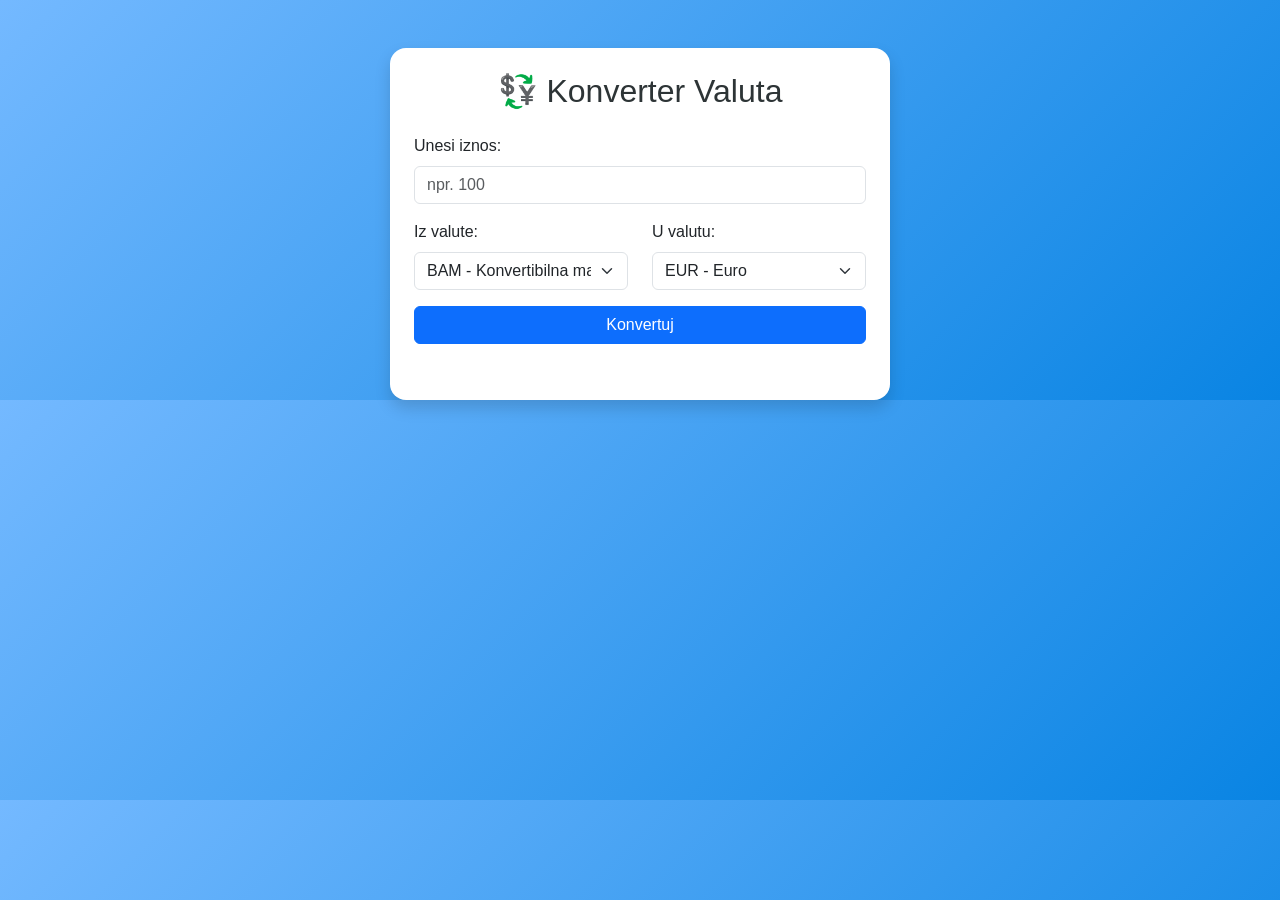
<file: index.html>
<!DOCTYPE html>
<html lang="bs">
<head>
    <meta charset="UTF-8">
    <meta name="viewport" content="width=device-width, initial-scale=1.0">
    <title>Konverter Valuta</title>
    <link href="https://cdn.jsdelivr.net/npm/bootstrap@5.3.0/dist/css/bootstrap.min.css" rel="stylesheet">
    <link rel="stylesheet" href="style.css">
</head>
<body>
    <div class="container mt-5">
        <div class="card shadow p-4 rounded-4">
            <h2 class="text-center mb-4">💱 Konverter Valuta</h2>
            <form id="converter-form">
                <div class="mb-3">
                    <label for="amount" class="form-label">Unesi iznos:</label>
                    <input type="number" class="form-control" id="amount" placeholder="npr. 100" required>
                </div>

                <div class="row mb-3">
                    <div class="col">
                        <label for="from-currency" class="form-label">Iz valute:</label>
                        <select class="form-select" id="from-currency">
                            <option value="BAM">BAM - Konvertibilna marka</option>
                            <option value="EUR">EUR - Euro</option>
                            <option value="USD">USD - Američki dolar</option>
                            <option value="GBP">GBP - Britanska funta</option>
                        </select>
                    </div>
                    <div class="col">
                        <label for="to-currency" class="form-label">U valutu:</label>
                        <select class="form-select" id="to-currency">
                            <option value="EUR">EUR - Euro</option>
                            <option value="BAM">BAM - Konvertibilna marka</option>
                            <option value="USD">USD - Američki dolar</option>
                            <option value="GBP">GBP - Britanska funta</option>
                        </select>
                    </div>
                </div>

                <button type="submit" class="btn btn-primary w-100">Konvertuj</button>
            </form>

            <div class="result mt-4 text-center">
                <h4 id="result-text"></h4>
            </div>
        </div>
    </div>

    <script src="script.js"></script>
</body>
</html>
</file>
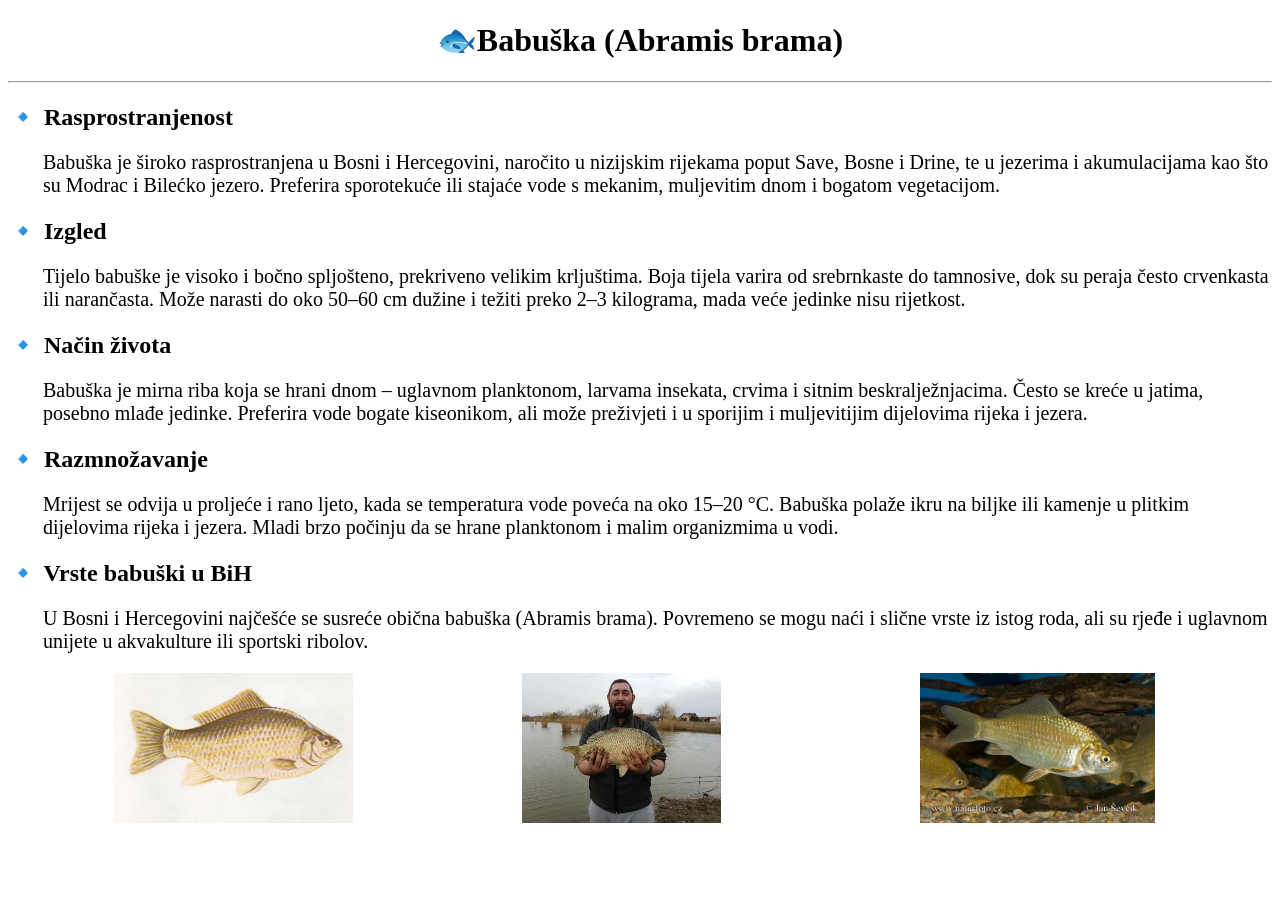
<file: Babuška.html>
<!DOCTYPE html>
<html>
<head>
<title>BABUŠKA</title>
</head>

<body>

<h1 align="center">
🐟Babuška (Abramis brama)
</h1>
<hr>
<h2>
🔹 Rasprostranjenost
</h2>
<p style="font-size: 20px;  margin-left: 35px" >
Babuška je široko rasprostranjena u Bosni i Hercegovini, naročito u nizijskim rijekama poput Save, Bosne i Drine, te u jezerima i akumulacijama kao što su Modrac i Bilećko jezero. Preferira sporotekuće ili stajaće vode s mekanim, muljevitim dnom i bogatom vegetacijom.
<h2>
🔹 Izgled
</h2>
<p style="font-size: 20px;  margin-left: 35px">
Tijelo babuške je visoko i bočno spljošteno, prekriveno velikim krljuštima. Boja tijela varira od srebrnkaste do tamnosive, dok su peraja često crvenkasta ili narančasta. Može narasti do oko 50–60 cm dužine i težiti preko 2–3 kilograma, mada veće jedinke nisu rijetkost.<h2>
🔹 Način života
</h2>
<p style="font-size: 20px;  margin-left: 35px">
Babuška je mirna riba koja se hrani dnom – uglavnom planktonom, larvama insekata, crvima i sitnim beskralježnjacima. Često se kreće u jatima, posebno mlađe jedinke. Preferira vode bogate kiseonikom, ali može preživjeti i u sporijim i muljevitijim dijelovima rijeka i jezera.<h2>
🔹 Razmnožavanje
</h2>
<p style="font-size: 20px;  margin-left: 35px">
Mrijest se odvija u proljeće i rano ljeto, kada se temperatura vode poveća na oko 15–20 °C. Babuška polaže ikru na biljke ili kamenje u plitkim dijelovima rijeka i jezera. Mladi brzo počinju da se hrane planktonom i malim organizmima u vodi.<h2>
🔹 Vrste babuški u BiH
</h2>
<p style="font-size: 20px;  margin-left: 35px">
U Bosni i Hercegovini najčešće se susreće obična babuška (Abramis brama). Povremeno se mogu naći i slične vrste iz istog roda, ali su rjeđe i uglavnom unijete u akvakulture ili sportski ribolov.
</p>
<img src="Babuška 2.jpg" height="150" title="BABUŠKA" style="margin-left: 105px">
<img src="Babuška 3.jpg" height="150" title="BABUŠKA" style="margin-left: 165px">
<img src="Babuška 4.jpg" height="150" title="BABUŠKA" style="margin-left: 195px">

</body>

</html>
</file>
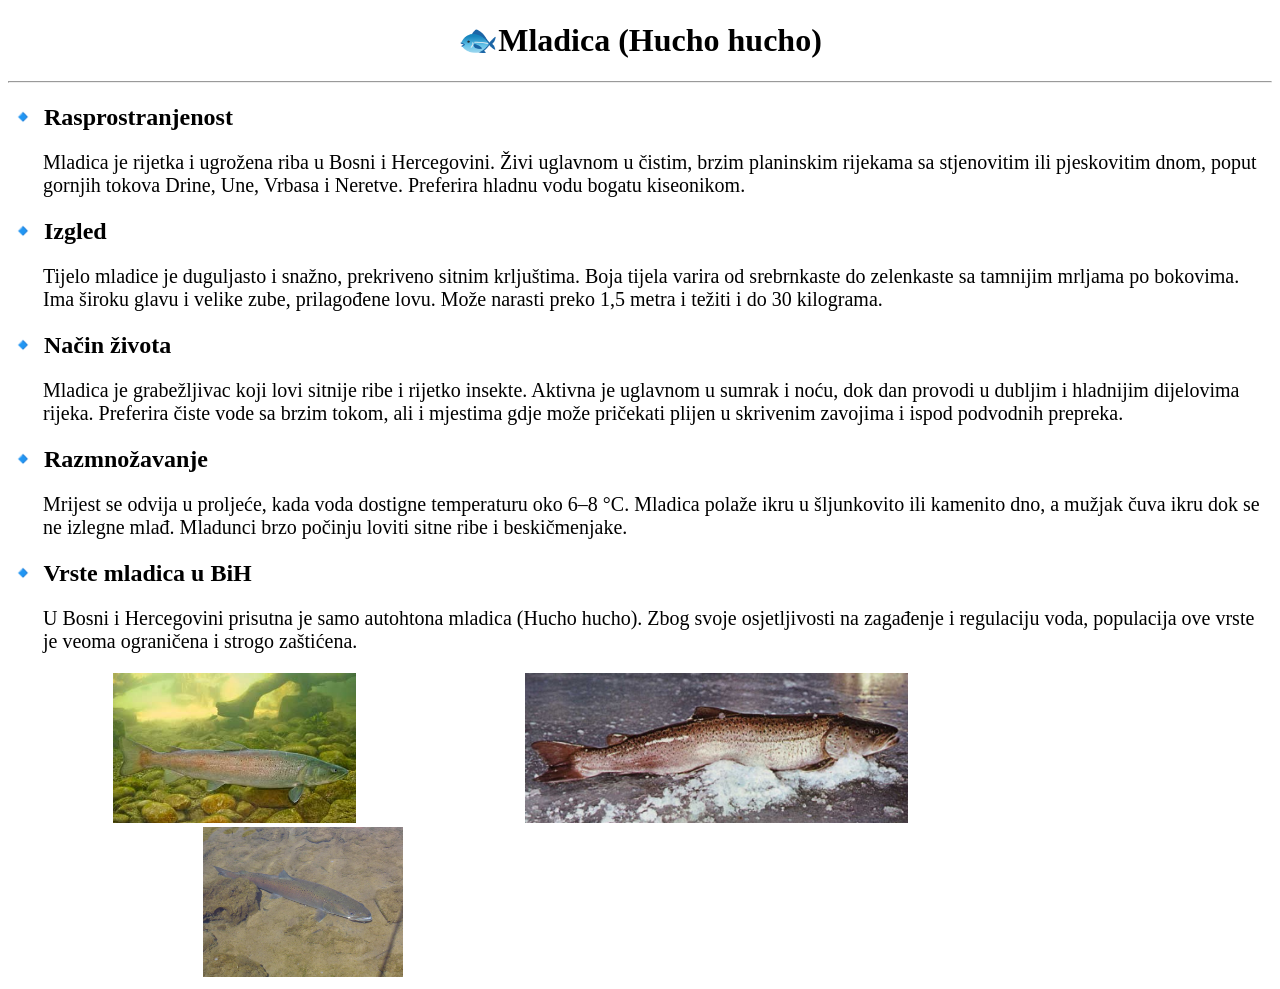
<file: Mladica.html>
<!DOCTYPE html>
<html>
<head>
<title>MLADICA</title>
</head>

<body>

<h1 align="center">
🐟Mladica (Hucho hucho)
</h1>
<hr>
<h2>
🔹 Rasprostranjenost
</h2>
<p style="font-size: 20px;  margin-left: 35px" >
Mladica je rijetka i ugrožena riba u Bosni i Hercegovini. Živi uglavnom u čistim, brzim planinskim rijekama sa stjenovitim ili pjeskovitim dnom, poput gornjih tokova Drine, Une, Vrbasa i Neretve. Preferira hladnu vodu bogatu kiseonikom.</p>

<h2>
🔹 Izgled
</h2>
<p style="font-size: 20px;  margin-left: 35px">
Tijelo mladice je duguljasto i snažno, prekriveno sitnim krljuštima. Boja tijela varira od srebrnkaste do zelenkaste sa tamnijim mrljama po bokovima. Ima široku glavu i velike zube, prilagođene lovu. Može narasti preko 1,5 metra i težiti i do 30 kilograma.</p>
<h2>
🔹 Način života
</h2>
<p style="font-size: 20px;  margin-left: 35px">
Mladica je grabežljivac koji lovi sitnije ribe i rijetko insekte. Aktivna je uglavnom u sumrak i noću, dok dan provodi u dubljim i hladnijim dijelovima rijeka. Preferira čiste vode sa brzim tokom, ali i mjestima gdje može pričekati plijen u skrivenim zavojima i ispod podvodnih prepreka.</p>
<h2>
🔹 Razmnožavanje
</h2>
<p style="font-size: 20px;  margin-left: 35px">
Mrijest se odvija u proljeće, kada voda dostigne temperaturu oko 6–8 °C. Mladica polaže ikru u šljunkovito ili kamenito dno, a mužjak čuva ikru dok se ne izlegne mlađ. Mladunci brzo počinju loviti sitne ribe i beskičmenjake.</p>
<h2>
🔹 Vrste mladica u BiH
</h2>
<p style="font-size: 20px;  margin-left: 35px">
U Bosni i Hercegovini prisutna je samo autohtona mladica (Hucho hucho). Zbog svoje osjetljivosti na zagađenje i regulaciju voda, populacija ove vrste je veoma ograničena i strogo zaštićena.</p>

<img src="Mladica 2.jpg" height="150" title="MLADICA" style="margin-left: 105px">
<img src="Mladica 3.jpg" height="150" title="MLADICA" style="margin-left: 165px">
<img src="Mladica 4.jpg" height="150" title="MLADICA" style="margin-left: 195px">

</body>

</html>
</file>
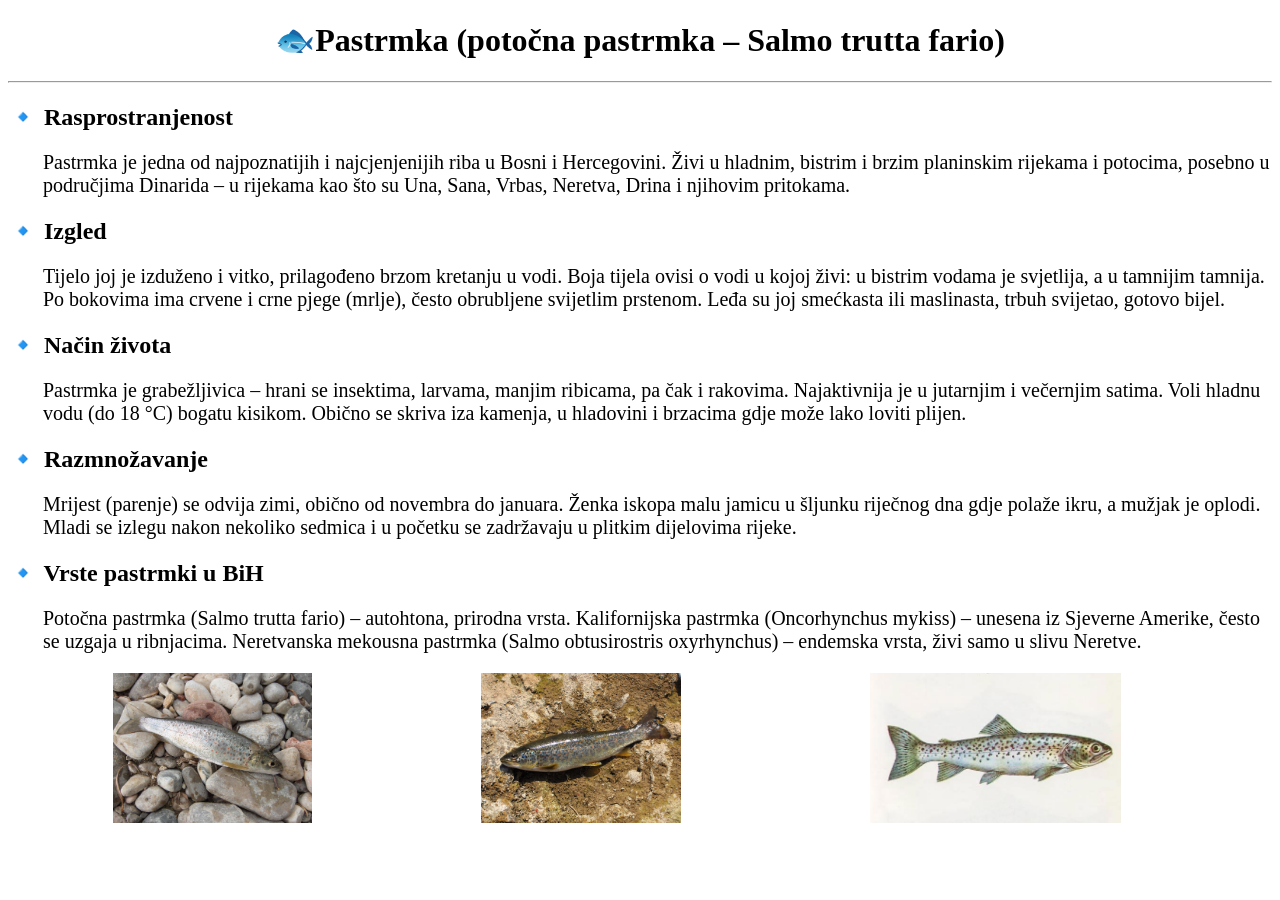
<file: Pastrmka.html>
<!DOCTYPE html>
<html>
<head>
<title>PASTRMKA</title>
</head>

<body>

<h1 align="center">
🐟Pastrmka (potočna pastrmka – Salmo trutta fario)
</h1>
<hr>
<h2>
🔹 Rasprostranjenost
</h2>
<p style="font-size: 20px;  margin-left: 35px" >
Pastrmka je jedna od najpoznatijih i najcjenjenijih riba u Bosni i Hercegovini. Živi u hladnim, bistrim i brzim planinskim rijekama i potocima, posebno u područjima Dinarida – u rijekama kao što su Una, Sana, Vrbas, Neretva, Drina i njihovim pritokama.
</p>

<h2>
🔹 Izgled
</h2>
<p style="font-size: 20px;  margin-left: 35px">
Tijelo joj je izduženo i vitko, prilagođeno brzom kretanju u vodi.

Boja tijela ovisi o vodi u kojoj živi: u bistrim vodama je svjetlija, a u tamnijim tamnija.

Po bokovima ima crvene i crne pjege (mrlje), često obrubljene svijetlim prstenom.

Leđa su joj smećkasta ili maslinasta, trbuh svijetao, gotovo bijel.
</p>
<h2>
🔹 Način života
</h2>
<p style="font-size: 20px;  margin-left: 35px">
Pastrmka je grabežljivica – hrani se insektima, larvama, manjim ribicama, pa čak i rakovima.

Najaktivnija je u jutarnjim i večernjim satima.

Voli hladnu vodu (do 18 °C) bogatu kisikom.

Obično se skriva iza kamenja, u hladovini i brzacima gdje može lako loviti plijen.
</p>
<h2>
🔹 Razmnožavanje
</h2>
<p style="font-size: 20px;  margin-left: 35px">
Mrijest (parenje) se odvija zimi, obično od novembra do januara.

Ženka iskopa malu jamicu u šljunku riječnog dna gdje polaže ikru, a mužjak je oplodi.

Mladi se izlegu nakon nekoliko sedmica i u početku se zadržavaju u plitkim dijelovima rijeke.
</p>
<h2>
🔹 Vrste pastrmki u BiH
</h2>
<p style="font-size: 20px;  margin-left: 35px">
Potočna pastrmka (Salmo trutta fario) – autohtona, prirodna vrsta.

Kalifornijska pastrmka (Oncorhynchus mykiss) – unesena iz Sjeverne Amerike, često se uzgaja u ribnjacima.

Neretvanska mekousna pastrmka (Salmo obtusirostris oxyrhynchus) – endemska vrsta, živi samo u slivu Neretve.
</p>

<img src="Pastrmka 2.jpg" height="150" title="PASTRMKA" style="margin-left: 105px">
<img src="Pastrmka 3.jpg" height="150" title="PASTRMKA" style="margin-left: 165px">
<img src="Pastrmka 4.jpg" height="150" title="PASTRMKA" style="margin-left: 185px">

</body>

</html>
</file>
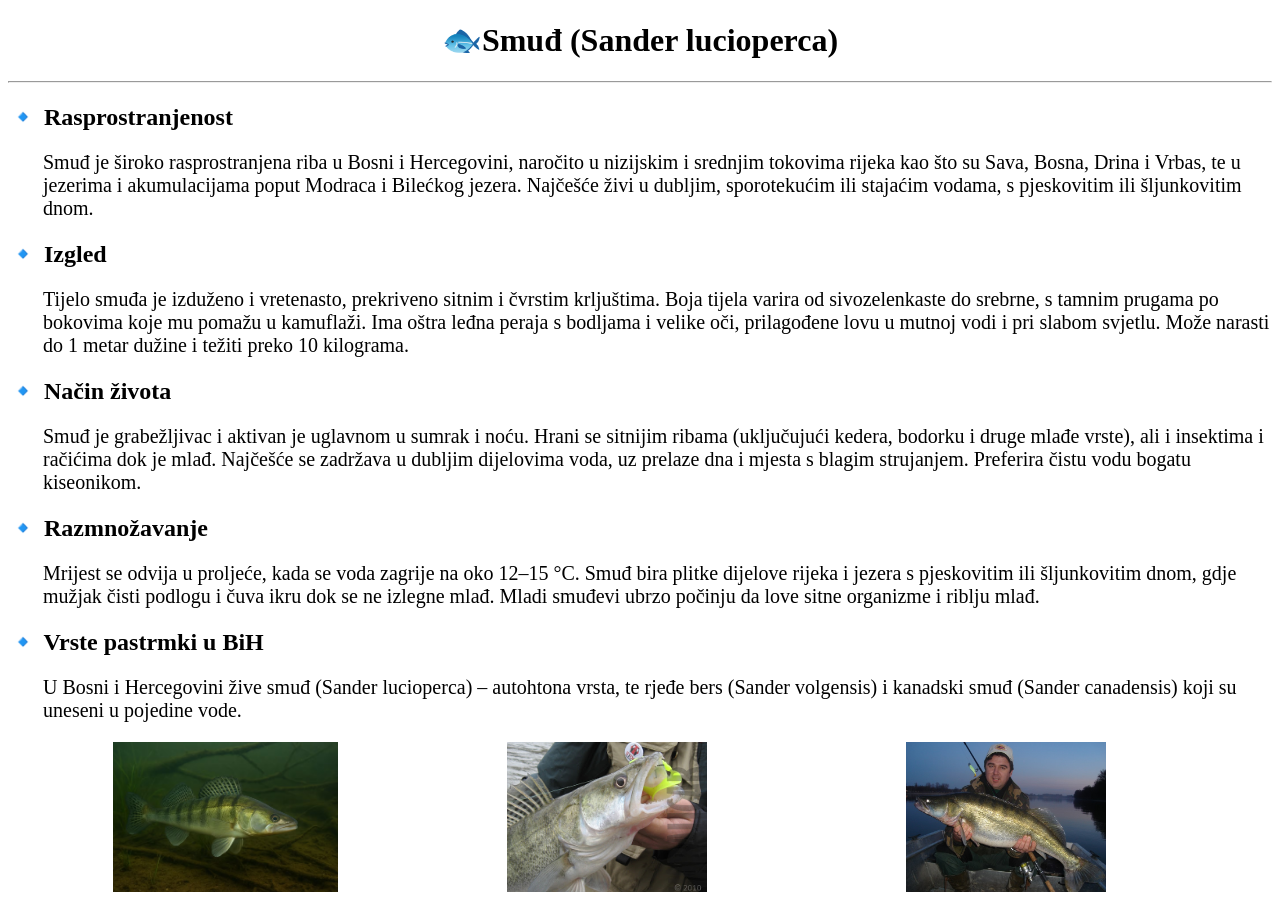
<file: Smuđ.html>
<!DOCTYPE html>
<html>
<head>
<title>SOM</title>
</head>

<body>

<h1 align="center">
🐟Smuđ (Sander lucioperca)
</h1>
<hr>
<h2>
🔹 Rasprostranjenost
</h2>
<p style="font-size: 20px;  margin-left: 35px" >
Smuđ je široko rasprostranjena riba u Bosni i Hercegovini, naročito u nizijskim i srednjim tokovima rijeka kao što su Sava, Bosna, Drina i Vrbas, te u jezerima i akumulacijama poput Modraca i Bilećkog jezera. Najčešće živi u dubljim, sporotekućim ili stajaćim vodama, s pjeskovitim ili šljunkovitim dnom.</p>

<h2>
🔹 Izgled
</h2>
<p style="font-size: 20px;  margin-left: 35px">
Tijelo smuđa je izduženo i vretenasto, prekriveno sitnim i čvrstim krljuštima. Boja tijela varira od sivozelenkaste do srebrne, s tamnim prugama po bokovima koje mu pomažu u kamuflaži. Ima oštra leđna peraja s bodljama i velike oči, prilagođene lovu u mutnoj vodi i pri slabom svjetlu. Može narasti do 1 metar dužine i težiti preko 10 kilograma.</p>
<h2>
🔹 Način života
</h2>
<p style="font-size: 20px;  margin-left: 35px">
Smuđ je grabežljivac i aktivan je uglavnom u sumrak i noću. Hrani se sitnijim ribama (uključujući kedera, bodorku i druge mlađe vrste), ali i insektima i račićima dok je mlađ. Najčešće se zadržava u dubljim dijelovima voda, uz prelaze dna i mjesta s blagim strujanjem. Preferira čistu vodu bogatu kiseonikom.</p>
<h2>
🔹 Razmnožavanje
</h2>
<p style="font-size: 20px;  margin-left: 35px">
Mrijest se odvija u proljeće, kada se voda zagrije na oko 12–15 °C. Smuđ bira plitke dijelove rijeka i jezera s pjeskovitim ili šljunkovitim dnom, gdje mužjak čisti podlogu i čuva ikru dok se ne izlegne mlađ. Mladi smuđevi ubrzo počinju da love sitne organizme i riblju mlađ.</p>
<h2>
🔹 Vrste pastrmki u BiH
</h2>
<p style="font-size: 20px;  margin-left: 35px">
U Bosni i Hercegovini žive smuđ (Sander lucioperca) – autohtona vrsta, te rjeđe bers (Sander volgensis) i kanadski smuđ (Sander canadensis) koji su uneseni u pojedine vode.</p>

<img src="Smuđ 2.avif" height="150" title="SMUĐ" style="margin-left: 105px">
<img src="Smuđ 3.jpg" height="150" title="SMUĐ" style="margin-left: 165px">
<img src="Smuđ 4.jpg" height="150" title="SMUĐ" style="margin-left: 195px">

</body>

</html>
</file>
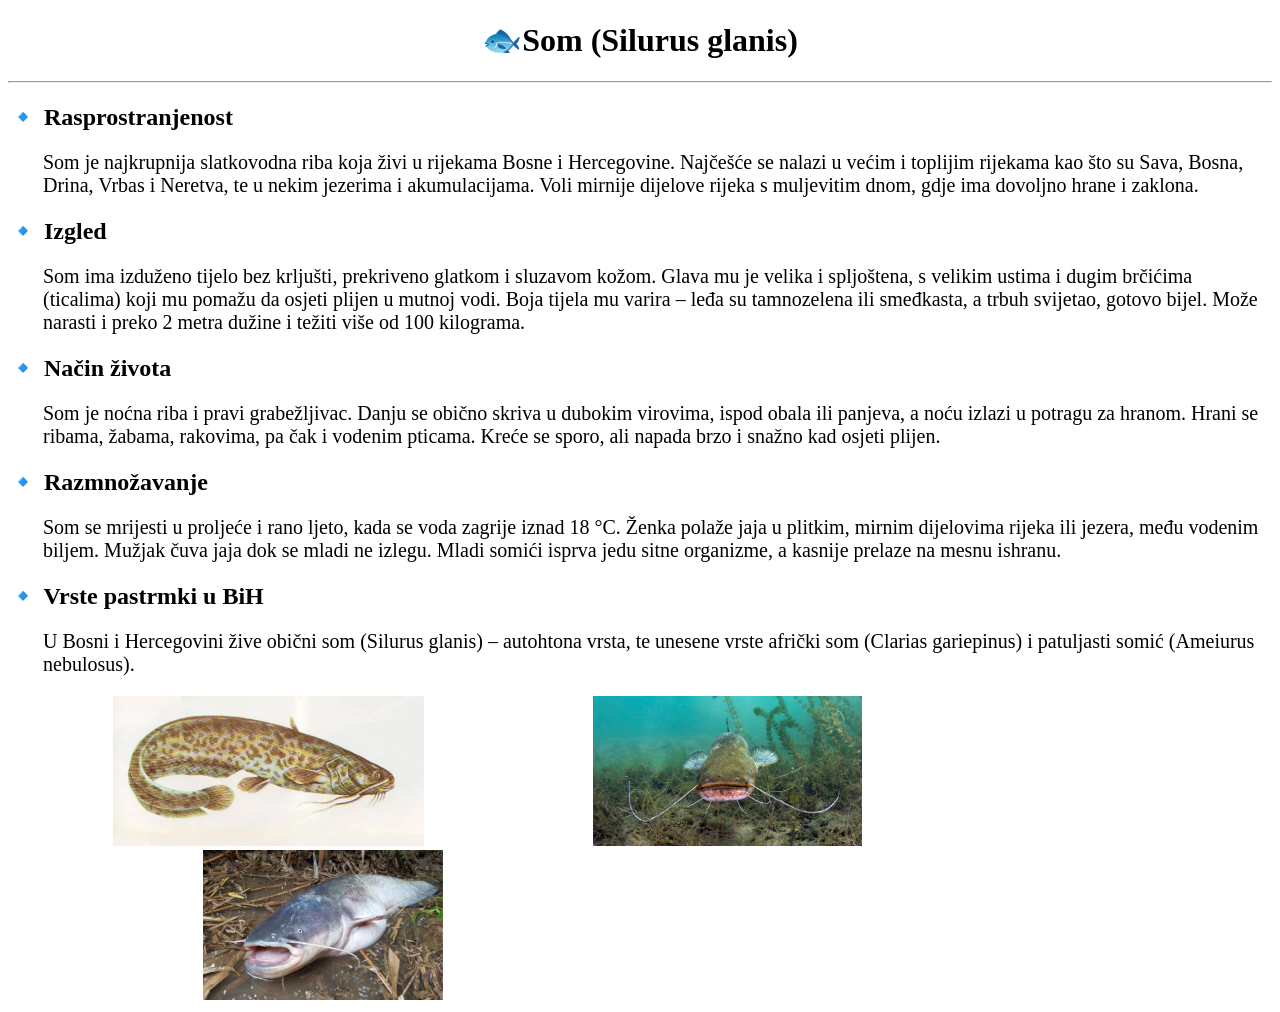
<file: Som.html>
<!DOCTYPE html>
<html>
<head>
<title>SOM</title>
</head>

<body>

<h1 align="center">
🐟Som (Silurus glanis)
</h1>
<hr>
<h2>
🔹 Rasprostranjenost
</h2>
<p style="font-size: 20px;  margin-left: 35px" >
Som je najkrupnija slatkovodna riba koja živi u rijekama Bosne i Hercegovine. Najčešće se nalazi u većim i toplijim rijekama kao što su Sava, Bosna, Drina, Vrbas i Neretva, te u nekim jezerima i akumulacijama. Voli mirnije dijelove rijeka s muljevitim dnom, gdje ima dovoljno hrane i zaklona.
</p>

<h2>
🔹 Izgled
</h2>
<p style="font-size: 20px;  margin-left: 35px">
Som ima izduženo tijelo bez krljušti, prekriveno glatkom i sluzavom kožom. Glava mu je velika i spljoštena, s velikim ustima i dugim brčićima (ticalima) koji mu pomažu da osjeti plijen u mutnoj vodi. Boja tijela mu varira – leđa su tamnozelena ili smeđkasta, a trbuh svijetao, gotovo bijel. Može narasti i preko 2 metra dužine i težiti više od 100 kilograma.
</p>
<h2>
🔹 Način života
</h2>
<p style="font-size: 20px;  margin-left: 35px">
Som je noćna riba i pravi grabežljivac. Danju se obično skriva u dubokim virovima, ispod obala ili panjeva, a noću izlazi u potragu za hranom. Hrani se ribama, žabama, rakovima, pa čak i vodenim pticama. Kreće se sporo, ali napada brzo i snažno kad osjeti plijen.
</p>
<h2>
🔹 Razmnožavanje
</h2>
<p style="font-size: 20px;  margin-left: 35px">
Som se mrijesti u proljeće i rano ljeto, kada se voda zagrije iznad 18 °C. Ženka polaže jaja u plitkim, mirnim dijelovima rijeka ili jezera, među vodenim biljem. Mužjak čuva jaja dok se mladi ne izlegu. Mladi somići isprva jedu sitne organizme, a kasnije prelaze na mesnu ishranu.
</p>
<h2>
🔹 Vrste pastrmki u BiH
</h2>
<p style="font-size: 20px;  margin-left: 35px">
U Bosni i Hercegovini žive obični som (Silurus glanis) – autohtona vrsta, te unesene vrste afrički som (Clarias gariepinus) i patuljasti somić (Ameiurus nebulosus).
</p>

<img src="Som 2.jpg" height="150" title="SOM" style="margin-left: 105px">
<img src="Som 3.jpg" height="150" title="SOM" style="margin-left: 165px">
<img src="Som 4.jpg" height="150" title="SOM" style="margin-left: 195px">

</body>

</html>
</file>
<file: style.css>
body {
    background: linear-gradient(135deg, #74b9ff, #0984e3);
    font-family: 'Segoe UI', sans-serif;
    color: #333;
}

.card {
    max-width: 500px;
    margin: 0 auto;
    background: #fff;
    border: none;
}

h2 {
    color: #2d3436;
}

.result h4 {
    color: #0984e3;
    font-weight: bold;
}
</file>
